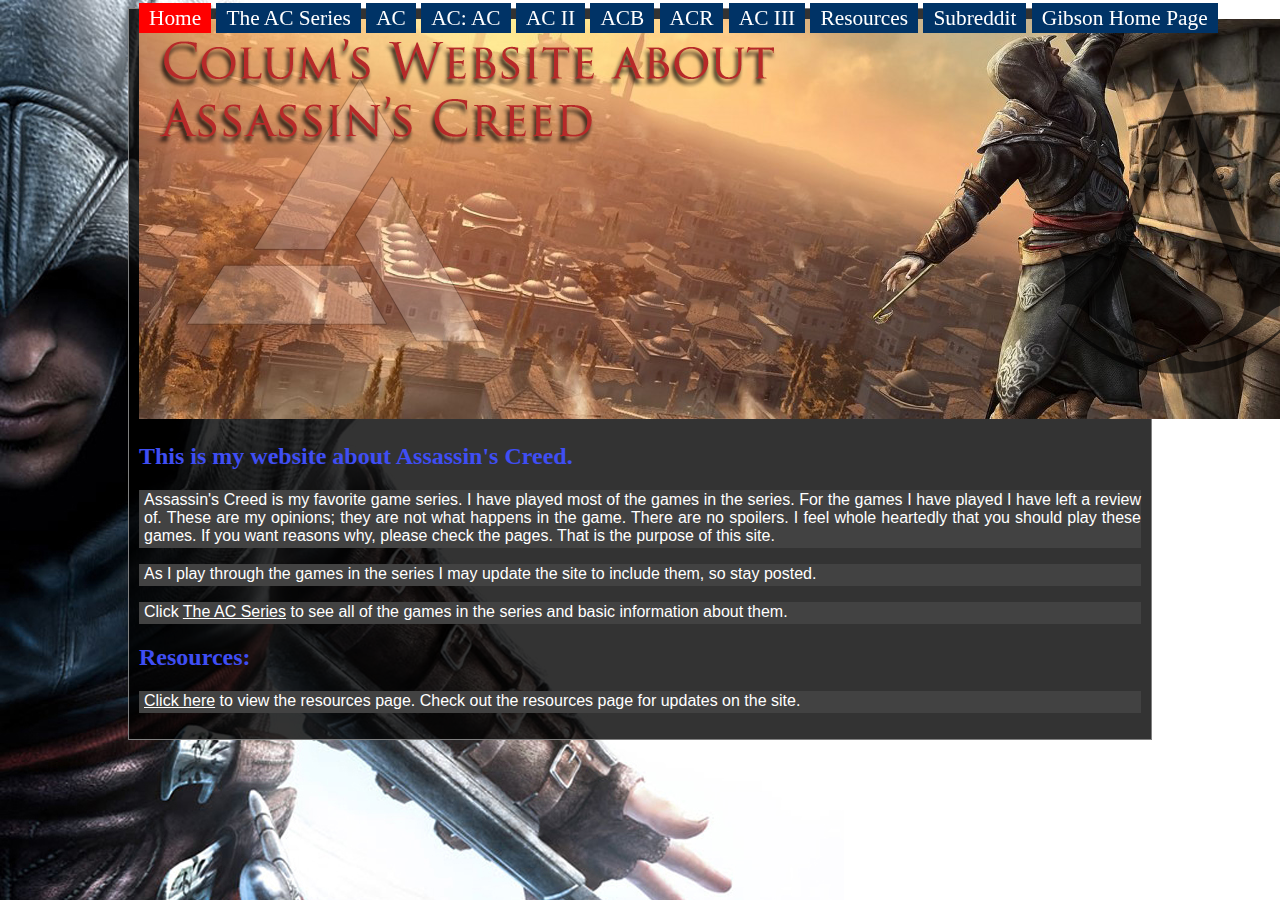
<file: index.html>
<!DOCTYPE html>
<html lang="en">
<head>
	<meta charset="utf-8" />
	<link rel="stylesheet" type="text/css" href="css/main.css">
	<link rel="stylesheet" type="text/css" media="print" href="css/print.css">
	<link rel="shortcut icon" href="images/favicon4.gif" type="image/gif" />
	<title>Colum's Website about Assassin's Creed</title>
</head>
<body>
	<nav id="navcontainer">
		<ul id="navlist">
			<li id="active"><a href="index.html" id="current">Home</a></li>
			<li><a href="tableogame.html">The AC Series</a></li>
			<li><a href="games/ac1.html">AC</a></li>
			<li><a href="games/acac.html">AC: AC</a></li>
			<li><a href="games/ac2.html">AC II</a></li>
			<li><a href="games/acb.html">ACB</a></li>
			<li><a href="games/acr.html">ACR</a></li>
			<li><a href="games/ac3.html">AC III</a></li>
			<li><a href="resources.html">Resources</a></li>
			<li><a href="ubisoft.html">Subreddit</a></li>
			<li><a href="../index.shtml">Gibson Home Page</a></li>
		</ul>
	</nav>
	<div style="margin:auto; display: block; text-align: center;"><img src="images/ac_banner3.png" alt="Colum's Website about Assassin's Creed"></div>
	<h2>This is my website about Assassin's Creed.</h2>
	<p>Assassin's Creed is my favorite game series. I have played most of the games in the series. For the games I have played I have left a review of.
	These are my opinions; they are not what happens in the game. There are no spoilers. I feel whole heartedly that you should play these games. If you want reasons why, please check the pages. That is the purpose of this site.</p>
	<p>As I play through the games in the series I may update the site to include them, so stay posted.</p>
	<p class="link">Click <a href="tableogame.html">The AC Series</a> to see all of the games in the series and basic information about them.</p>
	<h2>Resources:</h2>
	<p class="link"><a href="resources.html">Click here</a> to view the resources page. Check out the resources page for updates on the site.</p>
</body>
</html>
</file>
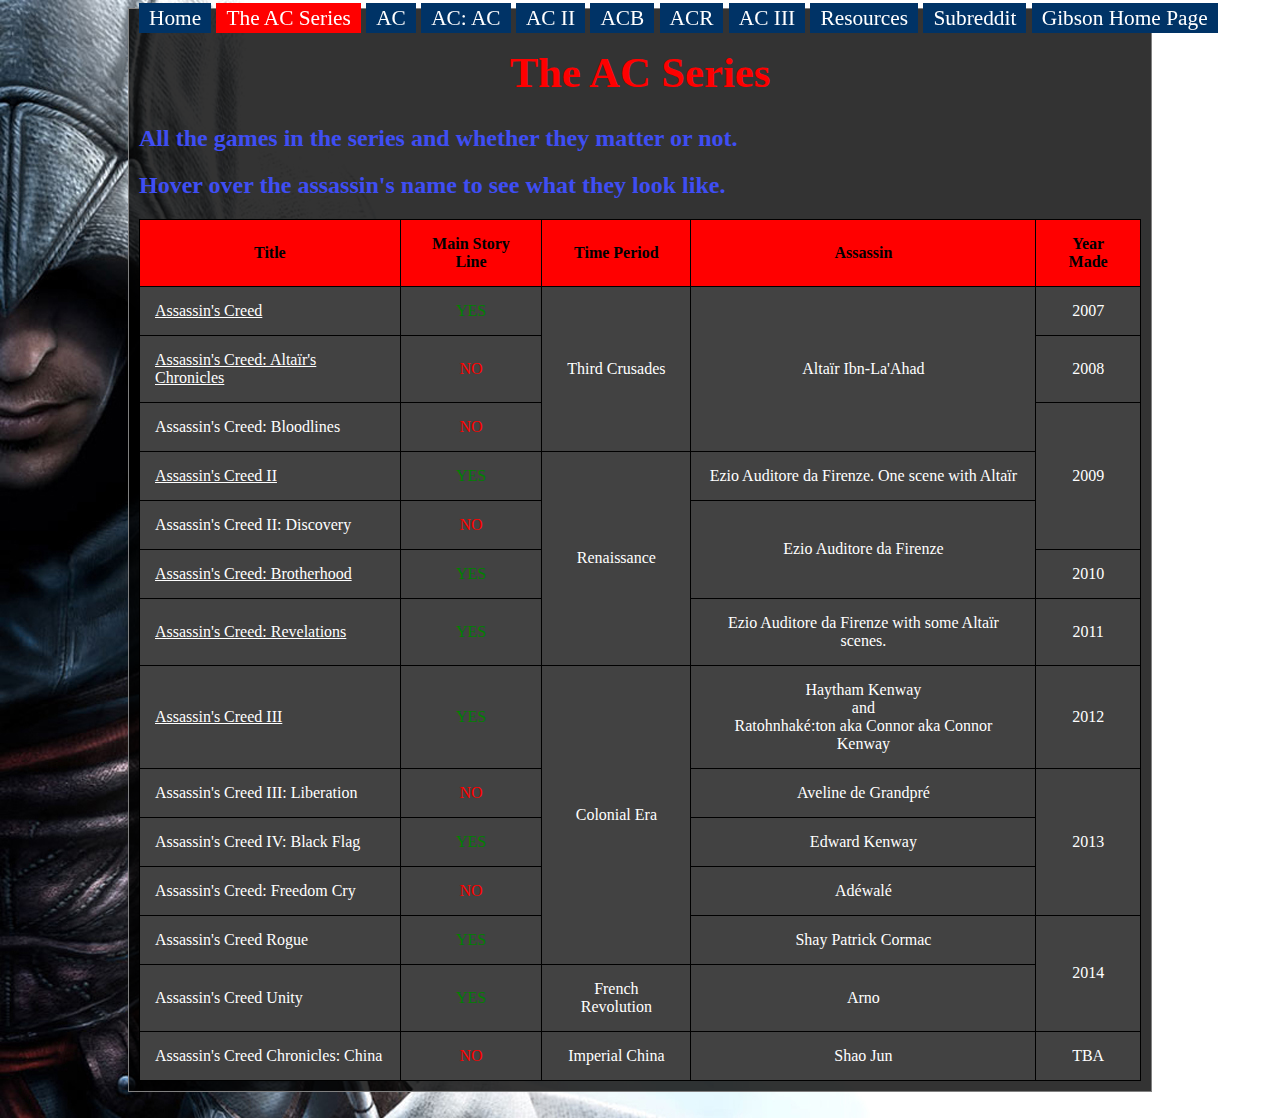
<file: tableogame.html>
<!DOCTYPE html>
<html lang="en">
<head>
	<meta charset="utf-8" />
	<link rel="stylesheet" type="text/css" href="css/main.css">
	<link rel="stylesheet" type="text/css" media="print" href="css/print.css">
	<link rel="shortcut icon" href="images/favicon4.gif" type="image/gif" />
	<title>The AC Series</title>
</head>
<body>
	<nav id="navcontainer">
		<ul id="navlist">
			<li><a href="index.html">Home</a></li>
			<li id="active"><a href="tableogame.html" id="current">The AC Series</a></li>
			<li><a href="games/ac1.html">AC</a></li>
			<li><a href="games/acac.html">AC: AC</a></li>
			<li><a href="games/ac2.html">AC II</a></li>
			<li><a href="games/acb.html">ACB</a></li>
			<li><a href="games/acr.html">ACR</a></li>
			<li><a href="games/ac3.html">AC III</a></li>
			<li><a href="resources.html">Resources</a></li>
			<li><a href="ubisoft.html">Subreddit</a></li>
			<li><a href="../index.shtml">Gibson Home Page</a></li>
		</ul>
	</nav>
	<h1>The AC Series</h1>
	<h2>All the games in the series and whether they matter or not.</h2>
	<h2>Hover over the assassin's name to see what they look like.</h2>
	<table>
		<tr>
			<th>Title</th><th>Main Story Line</th><th>Time Period</th><th>Assassin</th>
			<th>Year Made</th>
		</tr>
		<tr>
			<td class="left"><a href="games/ac1.html">Assassin's Creed</a></td><td class="y">YES</td><td rowspan=3>Third Crusades</td><td rowspan=3 class="altair">Alta&iuml;r Ibn-La'Ahad</td>
			<td>2007</td>
		</tr>
		<tr>
			<td class="left"><a href="games/acac.html">Assassin's Creed: Alta&iuml;r's Chronicles</a></td><td class="n">NO</td>
			<td>2008</td>
		</tr>
		<tr>
			<td class="left">Assassin's Creed: Bloodlines</td><td class="n">NO</td>
			<td rowspan=3>2009</td>
		</tr>
		<tr>
			<td class="left"><a href="games/ac2.html">Assassin's Creed II</a></td><td class="y">YES</td><td rowspan=4>Renaissance</td><td class="ezio">Ezio Auditore da Firenze. One scene with Alta&iuml;r</td>
			 
		</tr>
		<tr>
			<td class="left">Assassin's Creed II: Discovery</td><td class="n">NO</td> <td rowspan=2 class="ezio">Ezio Auditore da Firenze</td>
			 
		</tr>
		<tr>
			<td class="left"><a href="games/acb.html">Assassin's Creed: Brotherhood</a></td><td class="y">YES</td>
			<td>2010</td>
		</tr>
		<tr>
			<td class="left"><a href="games/acr.html">Assassin's Creed: Revelations</a></td><td class="y">YES</td> <td class="ezio">Ezio Auditore da Firenze with some Alta&iuml;r scenes.</td>
			<td>2011</td>
		</tr>
		<tr>
			<td class="left"><a href="games/ac3.html">Assassin's Creed III</a></td><td class="y">YES</td><td rowspan=5>Colonial Era</td><td><div class="haytham">Haytham Kenway</div> and <div class="connor">Ratohnhak&eacute;:ton aka Connor aka Connor Kenway</div></td>
			<td>2012</td>
		</tr>
		<tr>
			<td class="left">Assassin's Creed III: Liberation</td><td class="n">NO</td> <td class="aveline">Aveline de Grandpr&eacute;</td>
			<td rowspan=3>2013</td>
		</tr>
		<tr>
			<td class="left">Assassin's Creed IV: Black Flag</td><td class="y">YES</td> <td class="edward">Edward Kenway</td>
			 
		</tr>
		<tr>
			<td class="left">Assassin's Creed: Freedom Cry</td><td class="n">NO</td> <td class="adewale">Ad&eacute;wal&eacute;</td>
			 
		</tr>
		<tr>
			<td class="left">Assassin's Creed Rogue</td><td class="y">YES</td> <td class="cormac">Shay Patrick Cormac</td>
			<td rowspan=2>2014</td>
		</tr>
		<tr>
			<td class="left">Assassin's Creed Unity</td><td class="y">YES</td><td>French Revolution</td><td class="arno">Arno</td>
			 
		</tr>
		<tr>
			<td class="left">Assassin's Creed Chronicles: China</td><td class="n">NO</td><td>Imperial China</td><td class="shao">Shao Jun</td>
			<td>TBA</td>
		</tr>
	</table>
</body>
</html>
</file>
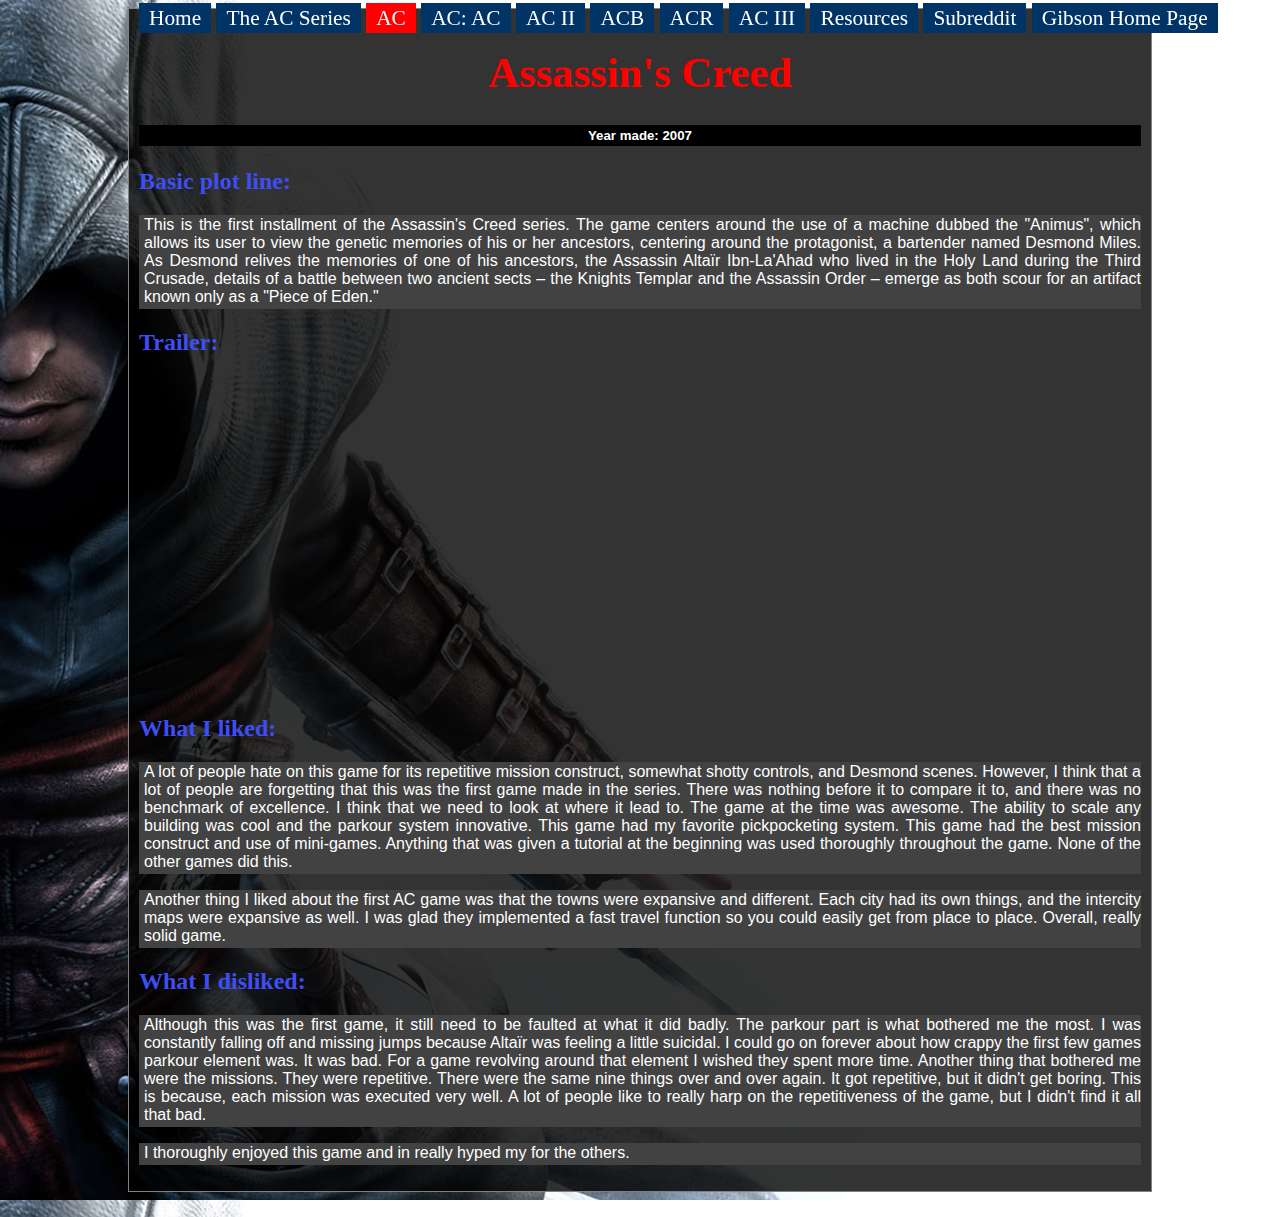
<file: games/ac1.html>
<!DOCTYPE html>
<html lang="en">
<head>
	<meta charset="utf-8" />
	<link rel="stylesheet" type="text/css" href="../css/main.css">
	<link rel="stylesheet" type="text/css" media="print" href="../css/print.css">
	<link rel="shortcut icon" href="../images/favicon4.gif" type="image/gif" />
	<title>Assassin's Creed</title>
</head>
<body>
	<nav id="navcontainer">
		<ul id="navlist">
			<li><a href="../index.html">Home</a></li>
			<li><a href="../tableogame.html">The AC Series</a></li>
			<li id="active"><a href="ac1.html" id="current">AC</a></li>
			<li><a href="acac.html">AC: AC</a></li>
			<li><a href="ac2.html">AC II</a></li>
			<li><a href="acb.html">ACB</a></li>
			<li><a href="acr.html">ACR</a></li>
			<li><a href="ac3.html">AC III</a></li>
			<li><a href="../resources.html">Resources</a></li>
			<li><a href="../ubisoft.html">Subreddit</a></li>
			<li><a href="../../index.shtml">Gibson Home Page</a></li>
		</ul>
	</nav>
	<h1>Assassin's Creed</h1>
	<h5>Year made: 2007</h5>
	<h2>Basic plot line:</h2>
		<p>This is the first installment of the Assassin's Creed series. The game centers around the use of a machine dubbed the "Animus", which allows its user to view the genetic memories of his or her ancestors, centering around the protagonist, a bartender named Desmond Miles. As Desmond relives the memories of one of his ancestors, the Assassin Alta&iuml;r Ibn-La'Ahad who lived in the Holy Land during the Third Crusade, details of a battle between two ancient sects – the Knights Templar and the Assassin Order – emerge as both scour for an artifact known only as a "Piece of Eden."</p>
	<h2 class="gone">Trailer:</h2>
	<iframe width="560" height="315" src="//www.youtube.com/embed/cc-ClutaN_I" allowfullscreen></iframe>
	<h2>What I liked:</h2>
		<p>A lot of people hate on this game for its repetitive mission construct, somewhat shotty controls, and Desmond scenes. However, I think that a lot of people are forgetting that this was the first game made in the series.
		There was nothing before it to compare it to, and there was no benchmark of excellence. I think that we need to look at where it lead to. The game at the time was awesome. The ability to scale any building was cool and the parkour system innovative.
		This game had my favorite pickpocketing system. This game had the best mission construct and use of mini-games. Anything that was given a tutorial at the beginning was used thoroughly throughout the game. None of the other games did this.</p>
		<p>Another thing I liked about the first AC game was that the towns were expansive and different. Each city had its own things, and the intercity maps were expansive as well. 
		I was glad they implemented a fast travel function so you could easily get from place to place. Overall, really solid game.</p>
	<h2>What I disliked:</h2>
		<p>Although this was the first game, it still need to be faulted at what it did badly. The parkour part is what bothered me the most. I was constantly falling off and missing jumps because Alta&iuml;r was feeling a little suicidal.
		I could go on forever about how crappy the first few games parkour element was. It was bad. For a game revolving around that element I wished they spent more time. Another thing that bothered me were the missions.
		They were repetitive. There were the same nine things over and over again. It got repetitive, but it didn't get boring. This is because, each mission was executed very well.
		A lot of people like to really harp on the repetitiveness of the game, but I didn't find it all that bad.</p>
		<p>I thoroughly enjoyed this game and in really hyped my for the others.</p>
</body>
</html>
</file>
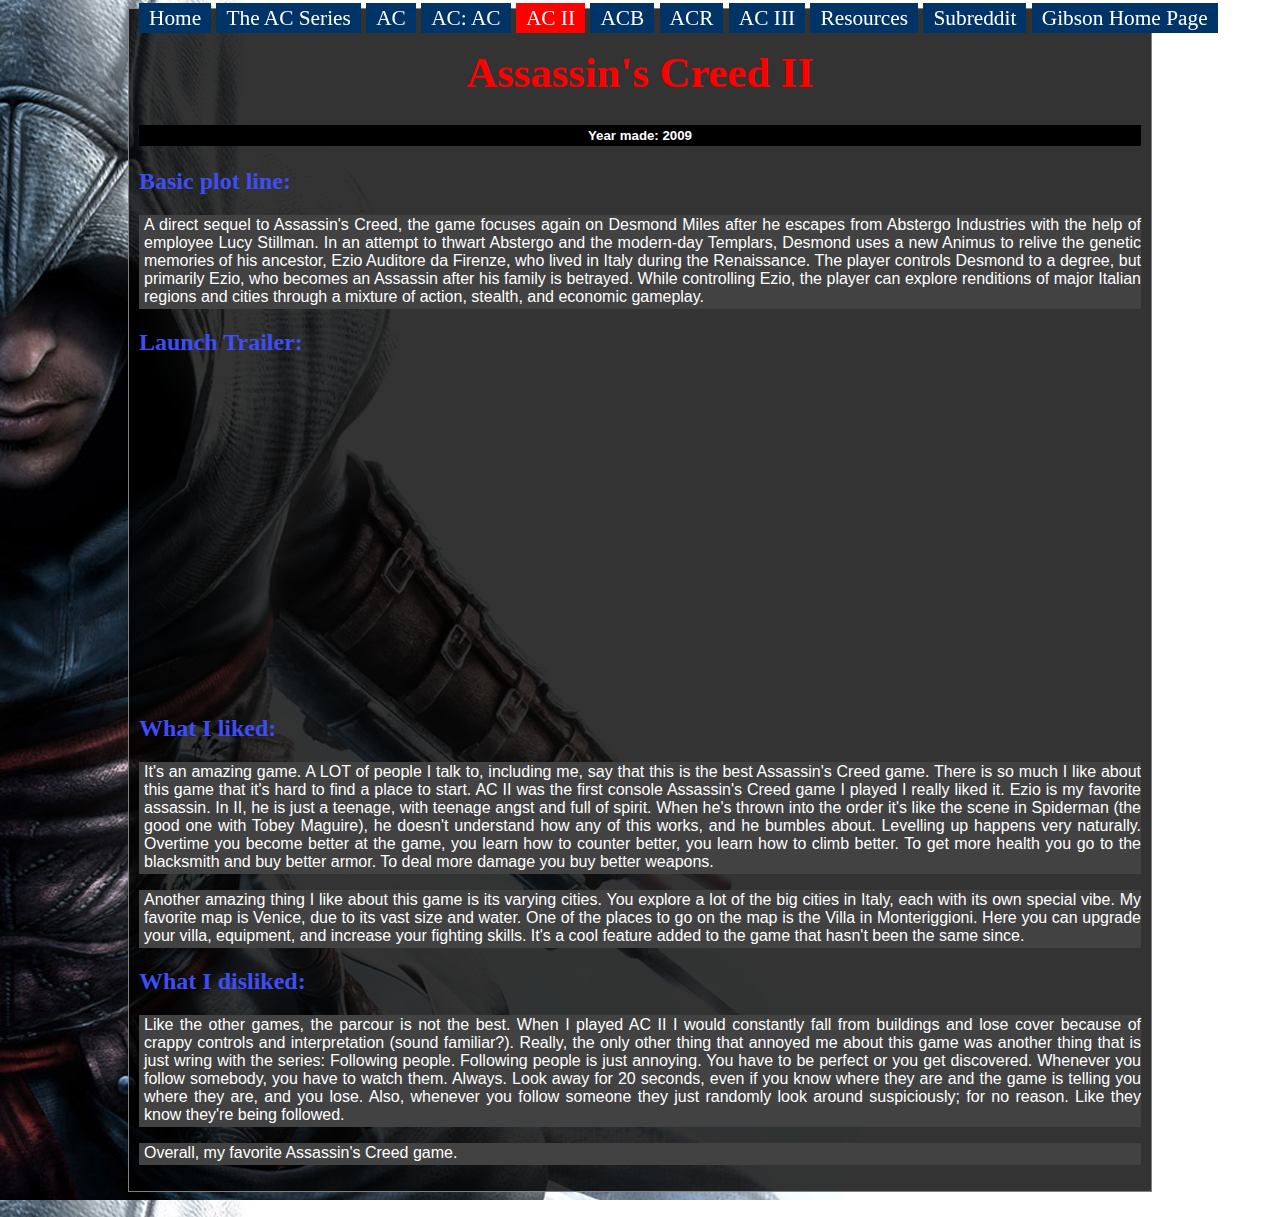
<file: games/ac2.html>
<!DOCTYPE html>
<html lang="en">
<head>
	<meta charset="utf-8" />
	<link rel="stylesheet" type="text/css" href="../css/main.css">
	<link rel="stylesheet" type="text/css" media="print" href="../css/print.css">
	<link rel="shortcut icon" href="../images/favicon4.gif" type="image/gif" />
	<title>Assassin's Creed II</title>
</head>
<body>
	<nav id="navcontainer">
		<ul id="navlist">
			<li><a href="../index.html">Home</a></li>
			<li><a href="../tableogame.html">The AC Series</a></li>
			<li><a href="ac1.html">AC</a></li>
			<li><a href="acac.html">AC: AC</a></li>
			<li id="active"><a href="ac2.html" id="current">AC II</a></li>
			<li><a href="acb.html">ACB</a></li>
			<li><a href="acr.html">ACR</a></li>
			<li><a href="ac3.html">AC III</a></li>
			<li><a href="../resources.html">Resources</a></li>
			<li><a href="../ubisoft.html">Subreddit</a></li>
			<li><a href="../../index.shtml">Gibson Home Page</a></li>
		</ul>
	</nav>
	<h1>Assassin's Creed II</h1>
	<h5>Year made: 2009</h5>
	<h2>Basic plot line:</h2>
		<p>A direct sequel to Assassin's Creed, the game focuses again on Desmond Miles after he escapes from Abstergo Industries with the help of employee Lucy Stillman. In an attempt to thwart Abstergo and the modern-day Templars, Desmond uses a new Animus to relive the genetic memories of his ancestor, Ezio Auditore da Firenze, who lived in Italy during the Renaissance. The player controls Desmond to a degree, but primarily Ezio, who becomes an Assassin after his family is betrayed. While controlling Ezio, the player can explore renditions of major Italian regions and cities through a mixture of action, stealth, and economic gameplay.</p>
	<h2 class="gone">Launch Trailer:</h2>
	<iframe width="560" height="315" src="//www.youtube.com/embed/R20-MOOZPpY" allowfullscreen></iframe>
	<h2>What I liked:</h2>
		<p>It's an amazing game. A LOT of people I talk to, including me, say that this is the best Assassin's Creed game. There is so much I like about this game that it's hard to find a place to start.
		AC II was the first console Assassin's Creed game I played I really liked it. Ezio is my favorite assassin. In II, he is just a teenage, with teenage angst and full of spirit.
		When he's thrown into the order it's like the scene in Spiderman (the good one with Tobey Maguire), he doesn't understand how any of this works, and he bumbles about.
		Levelling up happens very naturally. Overtime you become better at the game, you learn how to counter better, you learn how to climb better. To get more health you go to the blacksmith and buy better armor. To deal more damage you buy better weapons.</p>
		<p>Another amazing thing I like about this game is its varying cities. You explore a lot of the big cities in Italy, each with its own special vibe.
		My favorite map is Venice, due to its vast size and water. One of the places to go on the map is the Villa in Monteriggioni. Here you can upgrade your villa, equipment, and increase your fighting skills.
		It's a cool feature added to the game that hasn't been the same since.</p>
	<h2>What I disliked:</h2>
		<p>Like the other games, the parcour is not the best. When I played AC II I would constantly fall from buildings and lose cover because of crappy controls and interpretation (sound familiar?). Really, the only other thing that annoyed me about this game was another thing that is just wring with the series:
		Following people. Following people is just annoying. You have to be perfect or you get discovered. Whenever you follow somebody, you have to watch them. Always. Look away for 20 seconds, even if you know where they are and the game is telling you where they are, and you lose.
		Also, whenever you follow someone they just randomly look around suspiciously; for no reason. Like they know they're being followed.
		</p>
		<p>Overall, my favorite Assassin's Creed game.</p>
</body>
</html>
</file>
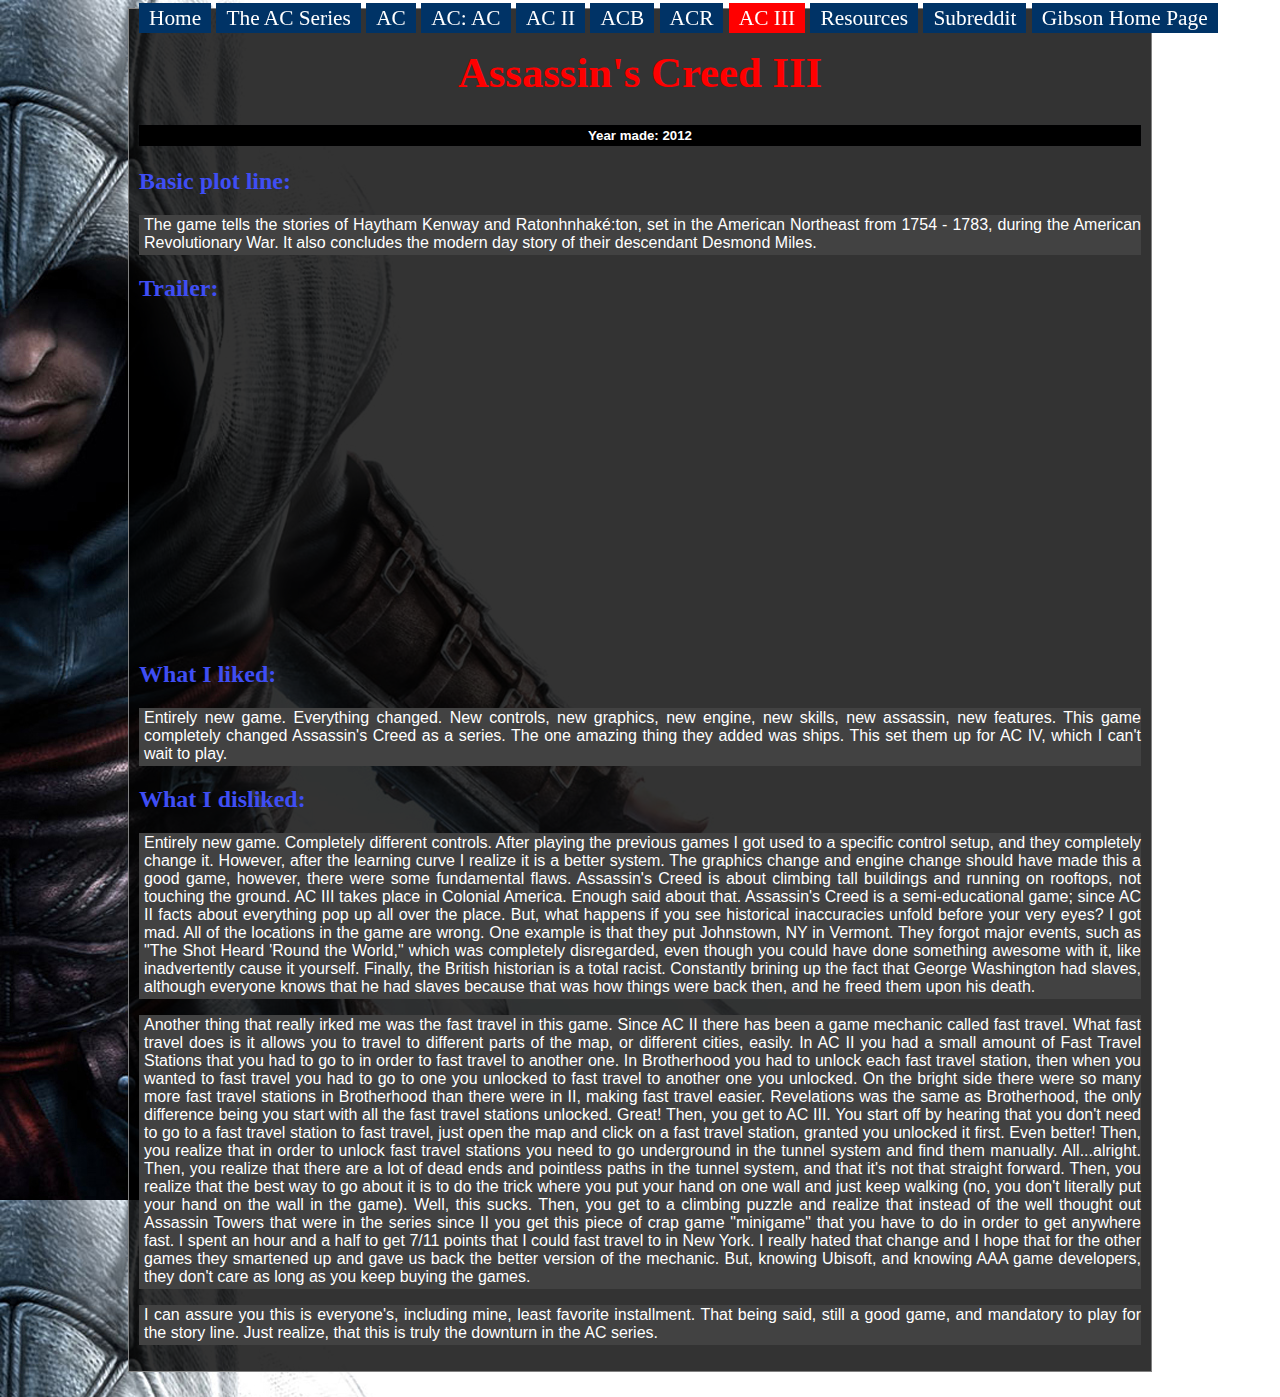
<file: games/ac3.html>
<!DOCTYPE html>
<html lang="en">
<head>
	<meta charset="utf-8" />
	<link rel="stylesheet" type="text/css" href="../css/main.css">
	<link rel="stylesheet" type="text/css" media="print" href="../css/print.css">
	<link rel="shortcut icon" href="../images/favicon4.gif" type="image/gif" />
	<title>Assassin's Creed III</title>
</head>
<body>
	<nav id="navcontainer">
		<ul id="navlist">
			<li><a href="../index.html">Home</a></li>
			<li><a href="../tableogame.html">The AC Series</a></li>
			<li><a href="ac1.html">AC</a></li>
			<li><a href="acac.html">AC: AC</a></li>
			<li><a href="ac2.html">AC II</a></li>
			<li><a href="acb.html">ACB</a></li>
			<li><a href="acr.html">ACR</a></li>
			<li id="active"><a href="ac3.html" id="current">AC III</a></li>
			<li><a href="../resources.html">Resources</a></li>
			<li><a href="../ubisoft.html">Subreddit</a></li>
			<li><a href="../../index.shtml">Gibson Home Page</a></li>
		</ul>
	</nav>
	<h1>Assassin's Creed III</h1>
	<h5>Year made: 2012</h5>
	<h2>Basic plot line:</h2>
		<p>The game tells the stories of Haytham Kenway and Ratonhnhak&eacute;:ton, set in the American Northeast from 1754 - 1783, during the American Revolutionary War. It also concludes the modern day story of their descendant Desmond Miles.</p>
	<h2 class="gone">Trailer:</h2>
	<iframe width="560" height="315" src="//www.youtube.com/embed/5n86DHZVEVs" allowfullscreen></iframe>
	<h2>What I liked:</h2>
		<p>Entirely new game. Everything changed. New controls, new graphics, new engine, new skills, new assassin, new features. This game completely changed Assassin's Creed as a series. The one amazing thing they added was ships.
		This set them up for AC IV, which I can't wait to play.</p>
	<h2>What I disliked:</h2>
		<p>Entirely new game. Completely different controls. After playing the previous games I got used to a specific control setup, and they completely change it. However, after the learning curve I realize it is a better system.
		The graphics change and engine change should have made this a good game, however, there were some fundamental flaws. Assassin's Creed is about climbing tall buildings and running on rooftops, not touching the ground.
		AC III takes place in Colonial America. Enough said about that. Assassin's Creed is a semi-educational game; since AC II facts about everything pop up all over the place. 
		But, what happens if you see historical inaccuracies unfold before your very eyes? I got mad. All of the locations in the game are wrong. One example is that they put Johnstown, NY in Vermont.
		They forgot major events, such as "The Shot Heard 'Round the World," which was completely disregarded, even though you could have done something awesome with it, like inadvertently cause it yourself.
		Finally, the British historian is a total racist. Constantly brining up the fact that George Washington had slaves, although everyone knows that he had slaves because that was how things were back then, and he freed them upon his death.</p>
		<p>Another thing that really irked me was the fast travel in this game. Since AC II there has been a game mechanic called fast travel. What fast travel does is it allows you to travel to different parts of the map, or different cities, easily.
		In AC II you had a small amount of Fast Travel Stations that you had to go to in order to fast travel to another one. In Brotherhood you had to unlock each fast travel station, then when you wanted to fast travel you had to go to one you unlocked to fast travel to another one you unlocked.
		On the bright side there were so many more fast travel stations in Brotherhood than there were in II, making fast travel easier. Revelations was the same as Brotherhood, the only difference being you start with all the fast travel stations unlocked. Great!
		Then, you get to AC III. You start off by hearing that you don't need to go to a fast travel station to fast travel, just open the map and click on a fast travel station, granted you unlocked it first. Even better!
		Then, you realize that in order to unlock fast travel stations you need to go underground in the tunnel system and find them manually. All...alright. Then, you realize that there are a lot of dead ends and pointless paths in the tunnel system, and that it's not that straight forward.
		Then, you realize that the best way to go about it is to do the trick where you put your hand on one wall and just keep walking (no, you don't literally put your hand on the wall in the game). Well, this sucks.
		Then, you get to a climbing puzzle and realize that instead of the well thought out Assassin Towers that were in the series since II you get this piece of crap game "minigame" that you have to do in order to get anywhere fast. I spent an hour and a half to get 7/11 points that I could fast travel to in New York.
		I really hated that change and I hope that for the other games they smartened up and gave us back the better version of the mechanic. But, knowing Ubisoft, and knowing AAA game developers, they don't care as long as you keep buying the games.</p>
		<p>I can assure you this is everyone's, including mine, least favorite installment. That being said, still a good game, and mandatory to play for the story line. Just realize, that this is truly the downturn in the AC series.</p>
</file>
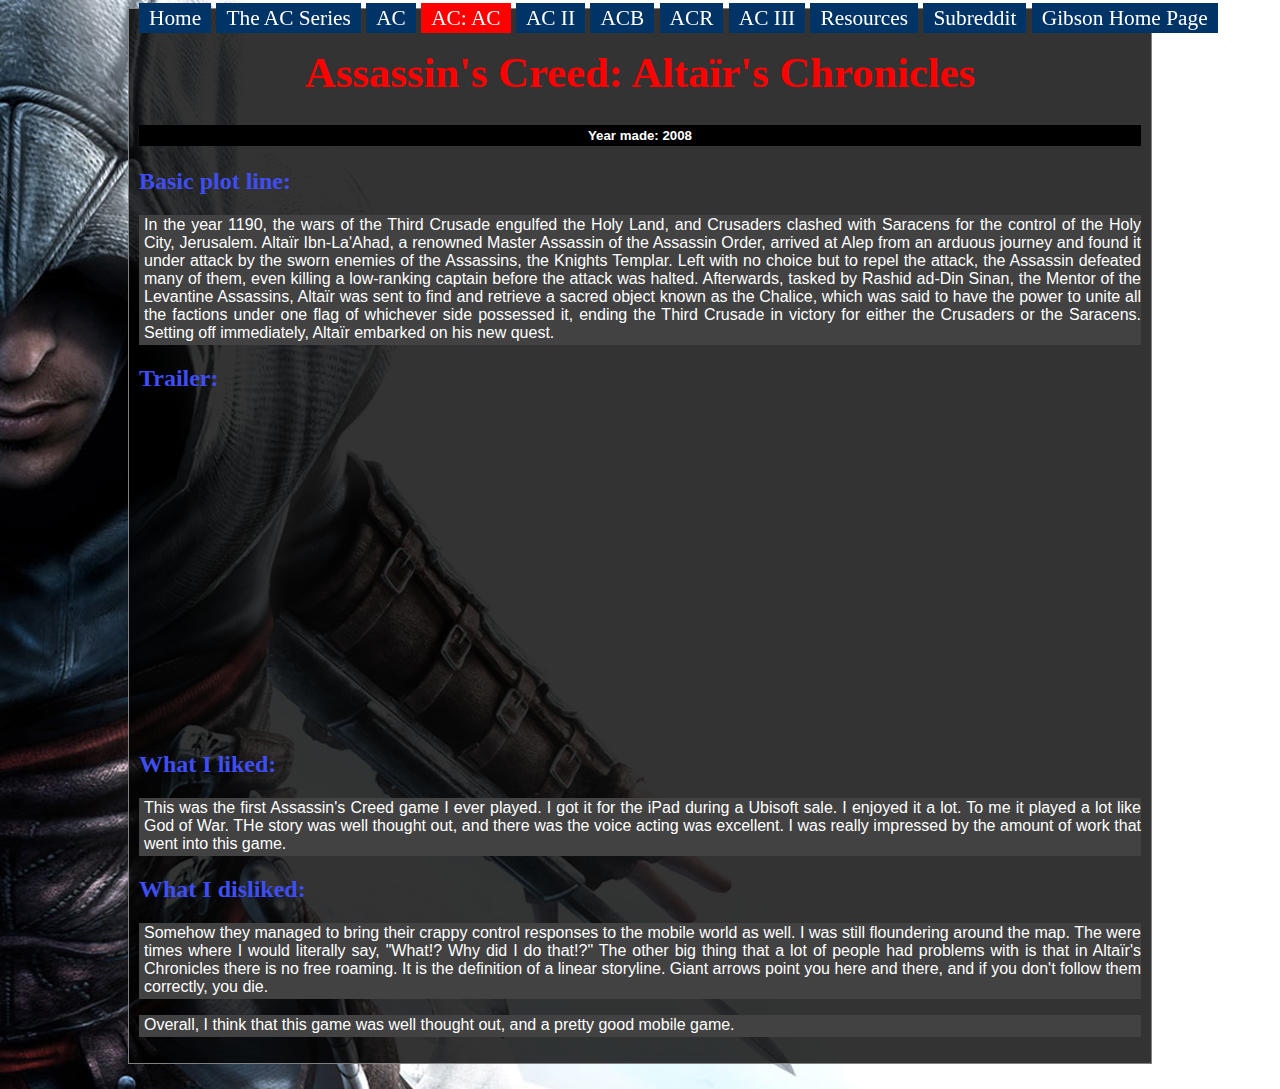
<file: games/acac.html>
<!DOCTYPE html>
<html lang="en">
<head>
	<meta charset="utf-8" />
	<link rel="stylesheet" type="text/css" href="../css/main.css">
	<link rel="stylesheet" type="text/css" media="print" href="../css/print.css">
	<link rel="shortcut icon" href="../images/favicon4.gif" type="image/gif" />
	<title>Assassin's Creed: Alta&iuml;r's Chronicles</title>
</head>
<body>
	<nav id="navcontainer">
		<ul id="navlist">
			<li><a href="../index.html">Home</a></li>
			<li><a href="../tableogame.html">The AC Series</a></li>
			<li><a href="ac1.html">AC</a></li>
			<li id="active"><a href="acac.html" id="current">AC: AC</a></li>
			<li><a href="ac2.html">AC II</a></li>
			<li><a href="acb.html">ACB</a></li>
			<li><a href="acr.html">ACR</a></li>
			<li><a href="ac3.html">AC III</a></li>
			<li><a href="../resources.html">Resources</a></li>
			<li><a href="../ubisoft.html">Subreddit</a></li>
			<li><a href="../../index.shtml">Gibson Home Page</a></li>
		</ul>
	</nav>
	<h1>Assassin's Creed: Alta&iuml;r's Chronicles</h1>
	<h5>Year made: 2008</h5>
	<h2>Basic plot line:</h2>
		<p>In the year 1190, the wars of the Third Crusade engulfed the Holy Land, and Crusaders clashed with Saracens for the control of the Holy City, Jerusalem.
		Alta&iuml;r Ibn-La'Ahad, a renowned Master Assassin of the Assassin Order, arrived at Alep from an arduous journey and found it under attack by the sworn enemies of the Assassins, the Knights Templar. Left with no choice but to repel the attack, the Assassin defeated many of them, even killing a low-ranking captain before the attack was halted.
		Afterwards, tasked by Rashid ad-Din Sinan, the Mentor of the Levantine Assassins, Alta&iuml;r was sent to find and retrieve a sacred object known as the Chalice, which was said to have the power to unite all the factions under one flag of whichever side possessed it, ending the Third Crusade in victory for either the Crusaders or the Saracens. Setting off immediately, Alta&iuml;r embarked on his new quest. </p>
	<h2 class="gone">Trailer:</h2>
	<iframe width="420" height="315" src="//www.youtube.com/embed/vT4dY4LmSuU" allowfullscreen></iframe>
	<h2>What I liked:</h2>
		<p>This was the first Assassin's Creed game I ever played. I got it for the iPad during a Ubisoft sale. I enjoyed it a lot. To me it played a lot like God of War.
		THe story was well thought out, and there was the voice acting was excellent. I was really impressed by the amount of work that went into this game.</p>
	<h2>What I disliked:</h2>
		<p>Somehow they managed to bring their crappy control responses to the mobile world as well. I was still floundering around the map. The were times where I would literally say, "What!? Why did I do that!?"
		The other big thing that a lot of people had problems with is that in Alta&iuml;r's Chronicles there is no free roaming. It is the definition of a linear storyline. Giant arrows point you here and there,
		and if you don't follow them correctly, you die.</p>
		<p>Overall, I think that this game was well thought out, and a pretty good mobile game.</p>
</body>
</html>
</file>
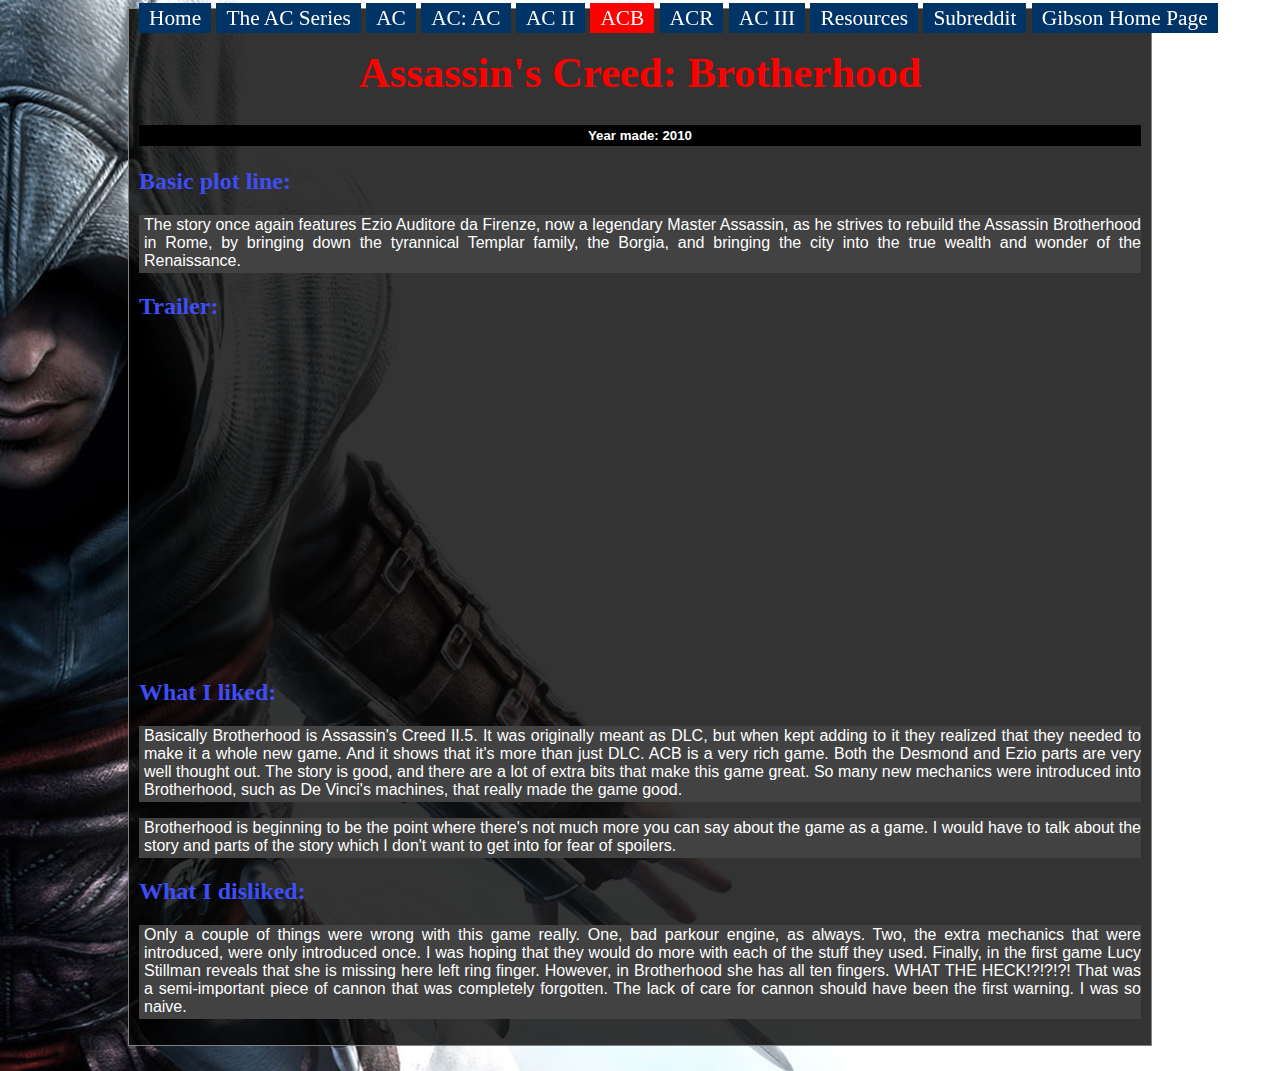
<file: games/acb.html>
<!DOCTYPE html>
<html lang="en">
<head>
	<meta charset="utf-8" />
	<link rel="stylesheet" type="text/css" href="../css/main.css">
	<link rel="stylesheet" type="text/css" media="print" href="../css/print.css">
	<link rel="shortcut icon" href="../images/favicon4.gif" type="image/gif" />
	<title>Assassin's Creed: Brotherhood</title>
</head>
<body>
	<nav id="navcontainer">
		<ul id="navlist">
			<li><a href="../index.html">Home</a></li>
			<li><a href="../tableogame.html">The AC Series</a></li>
			<li><a href="ac1.html">AC</a></li>
			<li><a href="acac.html">AC: AC</a></li>
			<li><a href="ac2.html">AC II</a></li>
			<li id="active"><a href="acb.html" id="current">ACB</a></li>
			<li><a href="acr.html">ACR</a></li>
			<li><a href="ac3.html">AC III</a></li>
			<li><a href="../resources.html">Resources</a></li>
			<li><a href="../ubisoft.html">Subreddit</a></li>
			<li><a href="../../index.shtml">Gibson Home Page</a></li>
		</ul>
	</nav>
	<h1>Assassin's Creed: Brotherhood</h1>
	<h5>Year made: 2010</h5>
	<h2>Basic plot line:</h2>
		<p>The story once again features Ezio Auditore da Firenze, now a legendary Master Assassin, as he strives to rebuild the Assassin Brotherhood in Rome, by bringing down the tyrannical Templar family, the Borgia, and bringing the city into the true wealth and wonder of the Renaissance.</p>
	<h2 class="gone">Trailer:</h2>
	<iframe width="560" height="315" src="//www.youtube.com/embed/jCD0LmXrkm8" allowfullscreen></iframe>
	<h2>What I liked:</h2>
		<p>Basically Brotherhood is Assassin's Creed II.5. It was originally meant as DLC, but when kept adding to it they realized that they needed to make it a whole new game.
		And it shows that it's more than just DLC. ACB is a very rich game. Both the Desmond and Ezio parts are very well thought out. The story is good, and there are a lot of extra bits that make this game great.
		So many new mechanics were introduced into Brotherhood, such as De Vinci's machines, that really made the game good.</p>
		<p>Brotherhood is beginning to be the point where there's not much more you can say about the game as a game. I would have to talk about the story and parts of the story which I don't want to get into for fear of spoilers.</p>
	<h2>What I disliked:</h2>
		<p>Only a couple of things were wrong with this game really. One, bad parkour engine, as always. Two, the extra mechanics that were introduced, were only introduced once. I was hoping that they would do more with each of the stuff they used.
		Finally, in the first game Lucy Stillman reveals that she is missing here left ring finger. However, in Brotherhood she has all ten fingers. WHAT THE HECK!?!?!?! That was a semi-important piece of cannon that was completely forgotten. The lack of care for cannon should have been the first warning. I was so naive.</p>
</body>
</html>
</file>
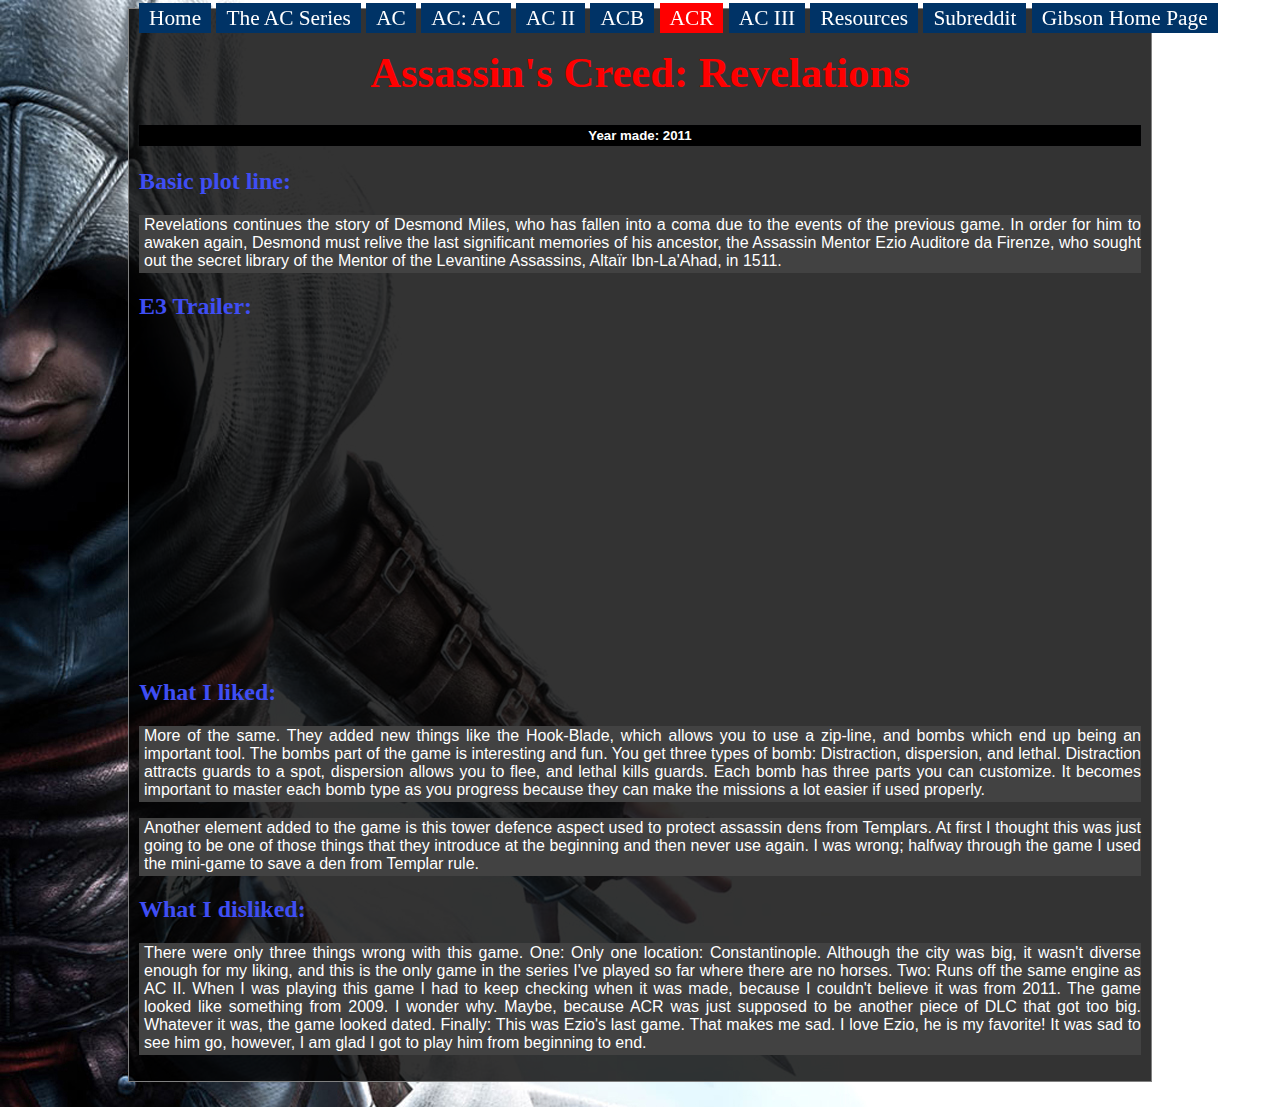
<file: games/acr.html>
<!DOCTYPE html>
<html lang="en">
<head>
	<meta charset="utf-8" />
	<link rel="stylesheet" type="text/css" href="../css/main.css">
	<link rel="stylesheet" type="text/css" media="print" href="../css/print.css">
	<link rel="shortcut icon" href="../images/favicon4.gif" type="image/gif" />
	<title>Assassin's Creed: Revelations</title>
</head>
<body>
	<nav id="navcontainer">
		<ul id="navlist">
			<li><a href="../index.html">Home</a></li>
			<li><a href="../tableogame.html">The AC Series</a></li>
			<li><a href="ac1.html">AC</a></li>
			<li><a href="acac.html">AC: AC</a></li>
			<li><a href="ac2.html">AC II</a></li>
			<li><a href="acb.html">ACB</a></li>
			<li id="active"><a href="acr.html" id="current">ACR</a></li>
			<li><a href="ac3.html">AC III</a></li>
			<li><a href="../resources.html">Resources</a></li>
			<li><a href="../ubisoft.html">Subreddit</a></li>
			<li><a href="../../index.shtml">Gibson Home Page</a></li>
		</ul>
	</nav>
	<h1>Assassin's Creed: Revelations</h1>
	<h5>Year made: 2011</h5>
	<h2>Basic plot line:</h2>
		<p>Revelations continues the story of Desmond Miles, who has fallen into a coma due to the events of the previous game. In order for him to awaken again, Desmond must relive the last significant memories of his ancestor, the Assassin Mentor Ezio Auditore da Firenze, who sought out the secret library of the Mentor of the Levantine Assassins, Alta&iuml;r Ibn-La'Ahad, in 1511.</p>
	<h2 class="gone">E3 Trailer:</h2>
	<iframe width="560" height="315" src="//www.youtube.com/embed/xhgv_HAQKoc" allowfullscreen></iframe>
	<h2>What I liked:</h2>
		<p>More of the same. They added new things like the Hook-Blade, which allows you to use a zip-line, and bombs which end up being an important tool. The bombs part of the game is interesting and fun.
		You get three types of bomb: Distraction, dispersion, and lethal. Distraction attracts guards to a spot, dispersion allows you to flee, and lethal kills guards. Each bomb has three parts you can customize.
		It becomes important to master each bomb type as you progress because they can make the missions a lot easier if used properly.</p>
		<p>Another element added to the game is this tower defence aspect used to protect assassin dens from Templars. At first I thought this was just going to be one of those things that they introduce at the beginning and then never use again.
		I was wrong; halfway through the game I used the mini-game to save a den from Templar rule.</p>
	<h2>What I disliked:</h2>
		<p>There were only three things wrong with this game. One: Only one location: Constantinople. Although the city was big, it wasn't diverse enough for my liking, and this is the only game in the series I've played so far where there are no horses.
		Two: Runs off the same engine as AC II. When I was playing this game I had to keep checking when it was made, because I couldn't believe it was from 2011. The game looked like something from 2009. I wonder why. Maybe, because ACR was just supposed to be another piece of DLC that got too big.
		Whatever it was, the game looked dated. Finally: This was Ezio's last game. That makes me sad. I love Ezio, he is my favorite! It was sad to see him go, however, I am glad I got to play him from beginning to end.</p>
</file>
<file: css/main.css>
html {
	background-image: url(../images/background.jpg);
}

body {border: 1px solid gray;
	/*float: center;*/
	margin-bottom: 2%;
	margin-left: 10%;
	margin-right: 10%;
	padding: 10px;

	/*background-color: #F5F5DC;*/
	background-color: rgba( 0, 0, 0, 0.8 );
	}
h1 {
	text-align: center;
	font-family: Copperplate, "Bookman Old Style", serif;
	color: red;
	font-size: 32pt;
	}
h5 {
	text-align: center;
	background-color: black;
	color: white;
	border: 1px solid #000001;
	padding: 2px;
	font-family: Arial, sans-serif;
	}
h2 {
	font-family: Copperplate, "Bookman Old Style", serif;
	color: #3F4EF4;
	}
p {
	background-color: #424242;
	font-family: Calibri, Helvetica, sans-serif;
	text-align: justify;
	padding: 1px 0px 3px 5px;
	color: white;
	}
	
ul.normlist {background-color: #424242;
	font-family: Calibri, Helvetica, sans-serif;
	text-align: justify;
	padding: 1px 0px 3px 5px;
	color: white;
	}
	
iframe {border: 0;}

/* Table styling*/
	
table, th, td {
   border: 1px solid black;
   padding: 15px;
   text-align: center;
}
table, td, th {
    border: 1px solid red;
}

th {
    background-color: red;
    color: black;
}
table {
    border-collapse: collapse;
	background-color: #424242;
	margin: 0 auto;
}
td {color: white;}
table, th, td {
    border: 1px solid black;
}
td a:hover {color: red;}

p a:hover {color: red;}

/* Nav bar */

ul#navlist
{
margin-left: 0;
padding-left: 0;
white-space: normal;
font-size: 16pt;
position: fixed;
top: -15px;
}


#navlist li
{
display: inline;
list-style-type: none;
}

#navlist a { padding: 3px 10px; }

#navlist a:link, #navlist a:visited
{
color: #fff;
background-color: #036;
text-decoration: none;
}

#navlist a:hover
{
color: #fff;
background-color: #369;
text-decoration: none;
}

#navlist li a#current{
	background-color:red;
}

/* Other links */

a:link {color: white;}
a:visited {color: white;}

/* tableogame.html class code.
Includes yes and no classes, and rollover classes.*/

	.y {color: green;}
		.n {color: red;}
		.left {text-align: left;}
		.ezio:hover {
	display: block;
	text-decoration: none;
	height: 210px;
	width: 180px;
	font-size: 0px;
	background: url("../images/ezio.jpg");
	}
.altair:hover {
	display: block;
	text-decoration: none;
	height: 200px;
	width: 170px;
	font-size: 0px;
	background: url("../images/rsz_altair.jpg");
	}
.adewale:hover {
display: block;
	text-decoration: none;
	height: 200px;
	width: 200px;
	font-size: 0px;
	background: url("../images/adewale.jpg");
	}

.arno:hover {
display: block;
	text-decoration: none;
	height: 210px;
	width: 180px;
	font-size: 0px;
	background: url("../images/rsz_arno.jpg");
	}
	
.aveline:hover {
display: block;
	text-decoration: none;
	height: 210px;
	width: 180px;
	font-size: 0px;
	background: url("../images/aveline.jpeg");
	}
	
.connor:hover {
display: block;
	text-decoration: none;
	width: 230px;
	height: 171px;
	font-size: 0px;
	background: url("../images/rsz_connor.png");
	}
	
.cormac:hover {
display: block;
	text-decoration: none;
	height: 170px;
	width: 170px;
	font-size: 0px;
	background: url("../images/rsz_cormac.jpg");
	}
	
.edward:hover {
display: block;
	text-decoration: none;
	width: 165px;
	height: 220px;
	font-size: 0px;
	background: url("../images/rsz_edward.jpg");
	}
	
.haytham:hover {
display: block;
	text-decoration: none;
	height: 225px;
	width: 200px;
	font-size: 0px;
	background: url("../images/rsz_haytham.png");
	}
	
.shao:hover {
display: block;
	text-decoration: none;
	height: 200px;
	width: 170px;
	font-size: 0px;
	background: url("../images/rsz_shao_jun.png");
	}
	
/*Media Queries!!!*/

/* Media Queries */
@media screen and (max-width: 480px) {
#skipTo {display: block;}
nav {float: left;
						clear: left;
						margin: 0 0 10px;
						width: 100%;
						}
nav li {margin: 0;
			background: #efefef;
			display: block;
			margin-bottom: 3px;
			}
nav a {display: block;
			padding: 10px;
			text-align: center;
			}
	

iframe {width: 100%;}



}
</file>
<file: css/print.css>
body {
	border: 0px;
	}

p {font-family: Times;
	color: black;
	}

iframe {display: none;}
#navcontainer {display: none;}
.gone {display: none;}

h5 {
	text-align: center;
	color: black;
	padding: 1.5em;
	font-family: serif;
	border-bottom: 0;
	border-top: 1px solid #000001;
	border-left: 0px;
	border-right: 0;
	}
	
a:link {color: black;
	text-decoration: none;
	}

a:visited {color: black;
	text-decoration: none;
	}
	
a:active {color: black;
	text-decoration: none;
	}
	
td {color: black;
	font-family: Times;
	}
</file>
